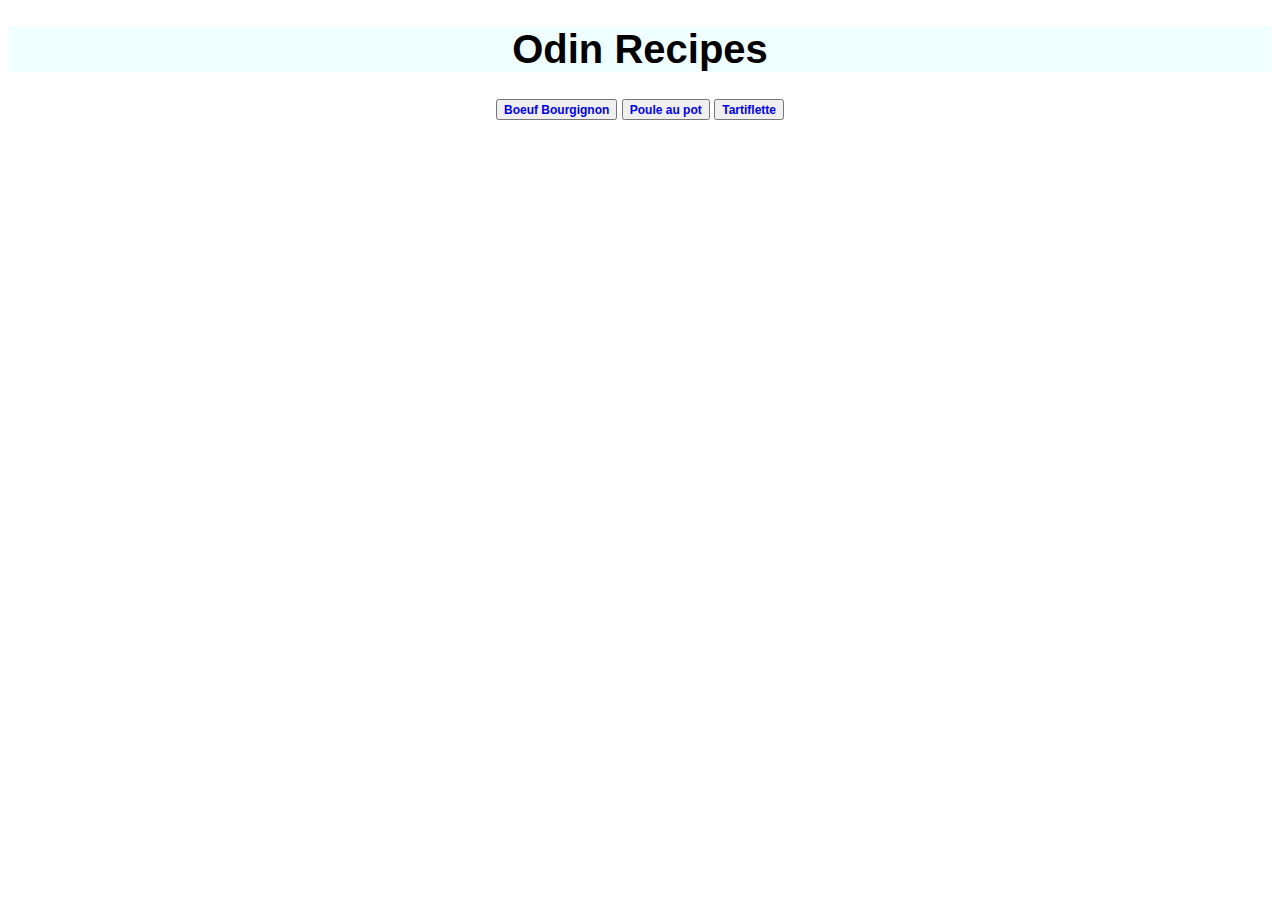
<file: index.html>
<!DOCTYPE html>
<html lang="en">
<head>
    <meta charset="UTF-8">
    <meta http-equiv="X-UA-Compatible" content="IE=edge">
    <meta name="viewport" content="width=device-width, initial-scale=1.0">
    <title>Document</title>
    <link rel="stylesheet" href="style.css">
</head>
<body>
    <h1 class="titre">Odin Recipes</h1>
    <div>
        <p>
            <button><a href="recipes/bourgignon.html">Boeuf Bourgignon</a></button>    
            <button><a href="recipes/pouleaupot.html">Poule au pot</a></button>
            <button><a href="recipes/tartiflette.html">Tartiflette</a></button>
        </p>
    </div>
</body>
</html>
</file>
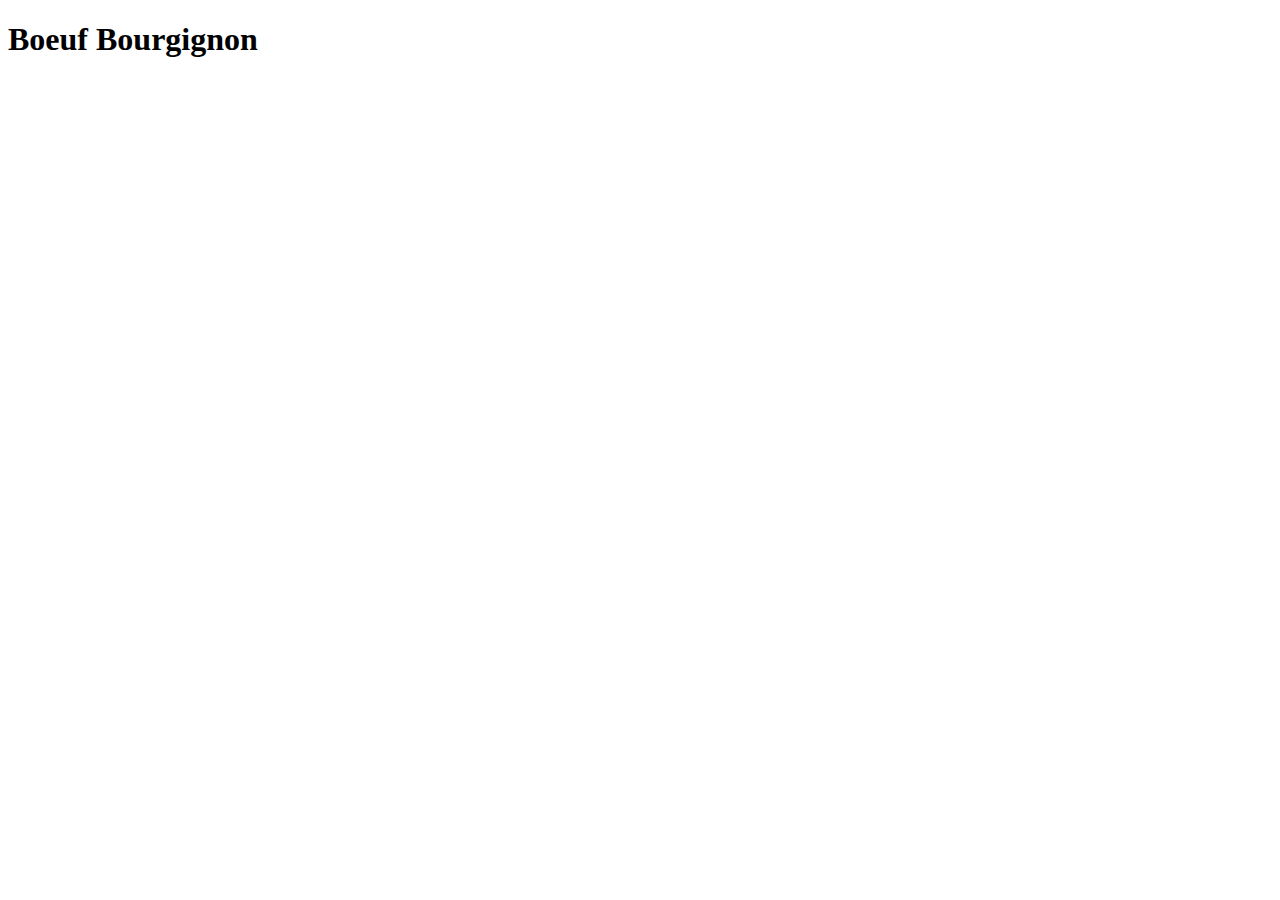
<file: recipes/bourgignon.html>
<!DOCTYPE html>
<html lang="en">
<head>
    <meta charset="UTF-8">
    <meta http-equiv="X-UA-Compatible" content="IE=edge">
    <meta name="viewport" content="width=device-width, initial-scale=1.0">
    <title>Boeuf Bourgignon</title>
</head>
<body>
    <h1>Boeuf Bourgignon</h1>
</body>
</html>
</file>
<file: style.css>
body {
    font-family: 'Trebuchet MS', 'Lucida Sans Unicode', 'Lucida Grande', 'Lucida Sans', Arial, sans-serif;
    text-align: center;
}

.titre {
    font-size: 40px;
    background-color: azure;
}

a {
    text-decoration: none;
    font-size: 12px;
    font-weight: bold;
    flex: auto;
}
</file>
